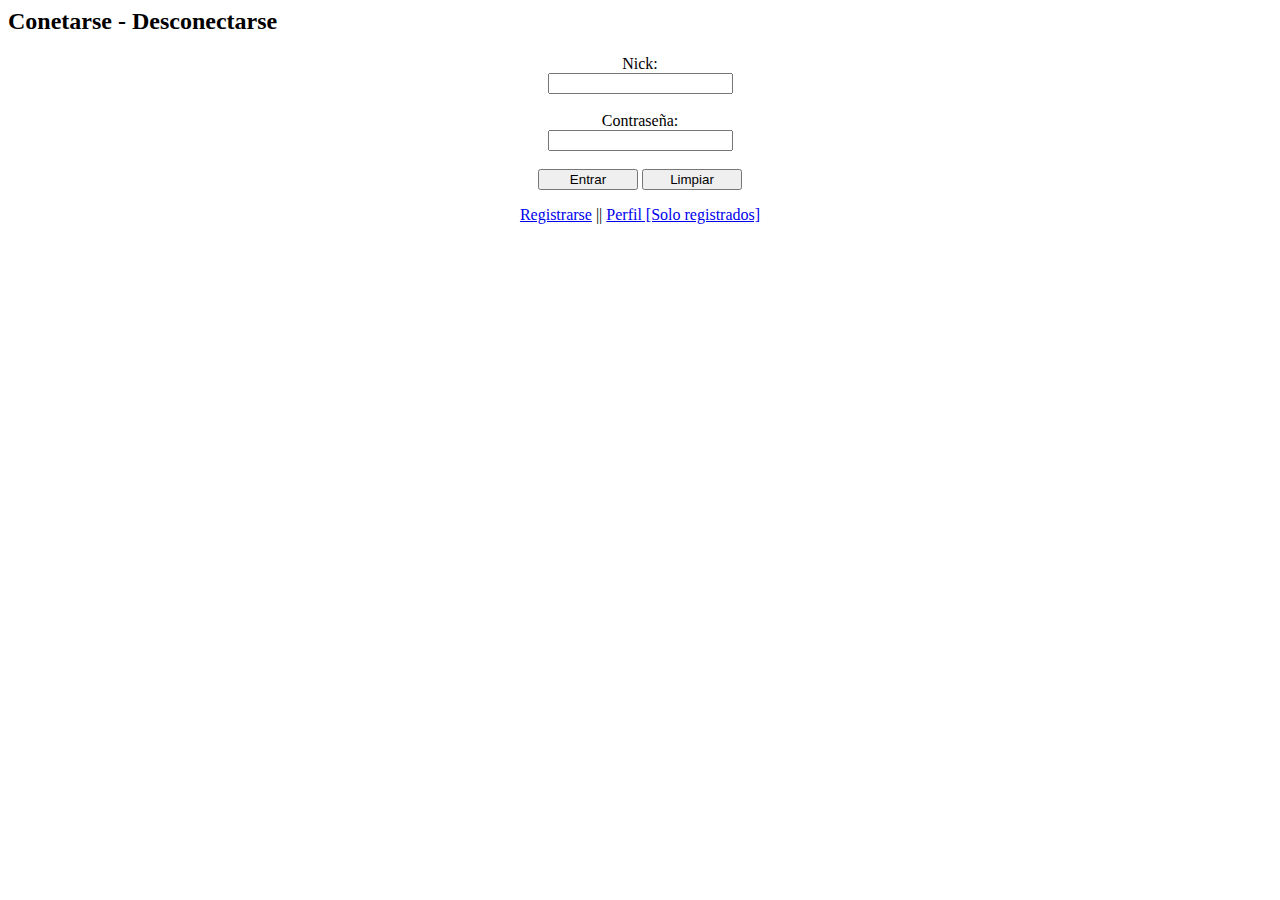
<file: Tecnologias Web/Otros/registro/registro/index.html>
<html>
<head>
<meta http-equiv="content-type" content="text/html; charset=utf-8" />
<title>Login</title>
</head>
<body>
<h2>Conetarse -  Desconectarse</h2>
<div align="center">
	<form name="login_user" action="login.php" method="post" />
		<dt><label>Nick:</label></dt>
		<input type='text' name='nick' /><br /><br />

		<dt><label>Contraseña:</label></dt>
		<input type="password" name='pass' /><br /><br />
		
		<input type="submit" name="login" style="width:100px;" tabindex="6" value="Entrar" />
		<input type="reset" name="Limpiar" style="width:100px;" tabindex="6" value="Limpiar" />
	</form>
	<a href="registro.php">Registrarse</a> || <a href="perfil.php">Perfil [Solo registrados]</a>
</div>
<?php
}
?>
</body>
</html>
</file>
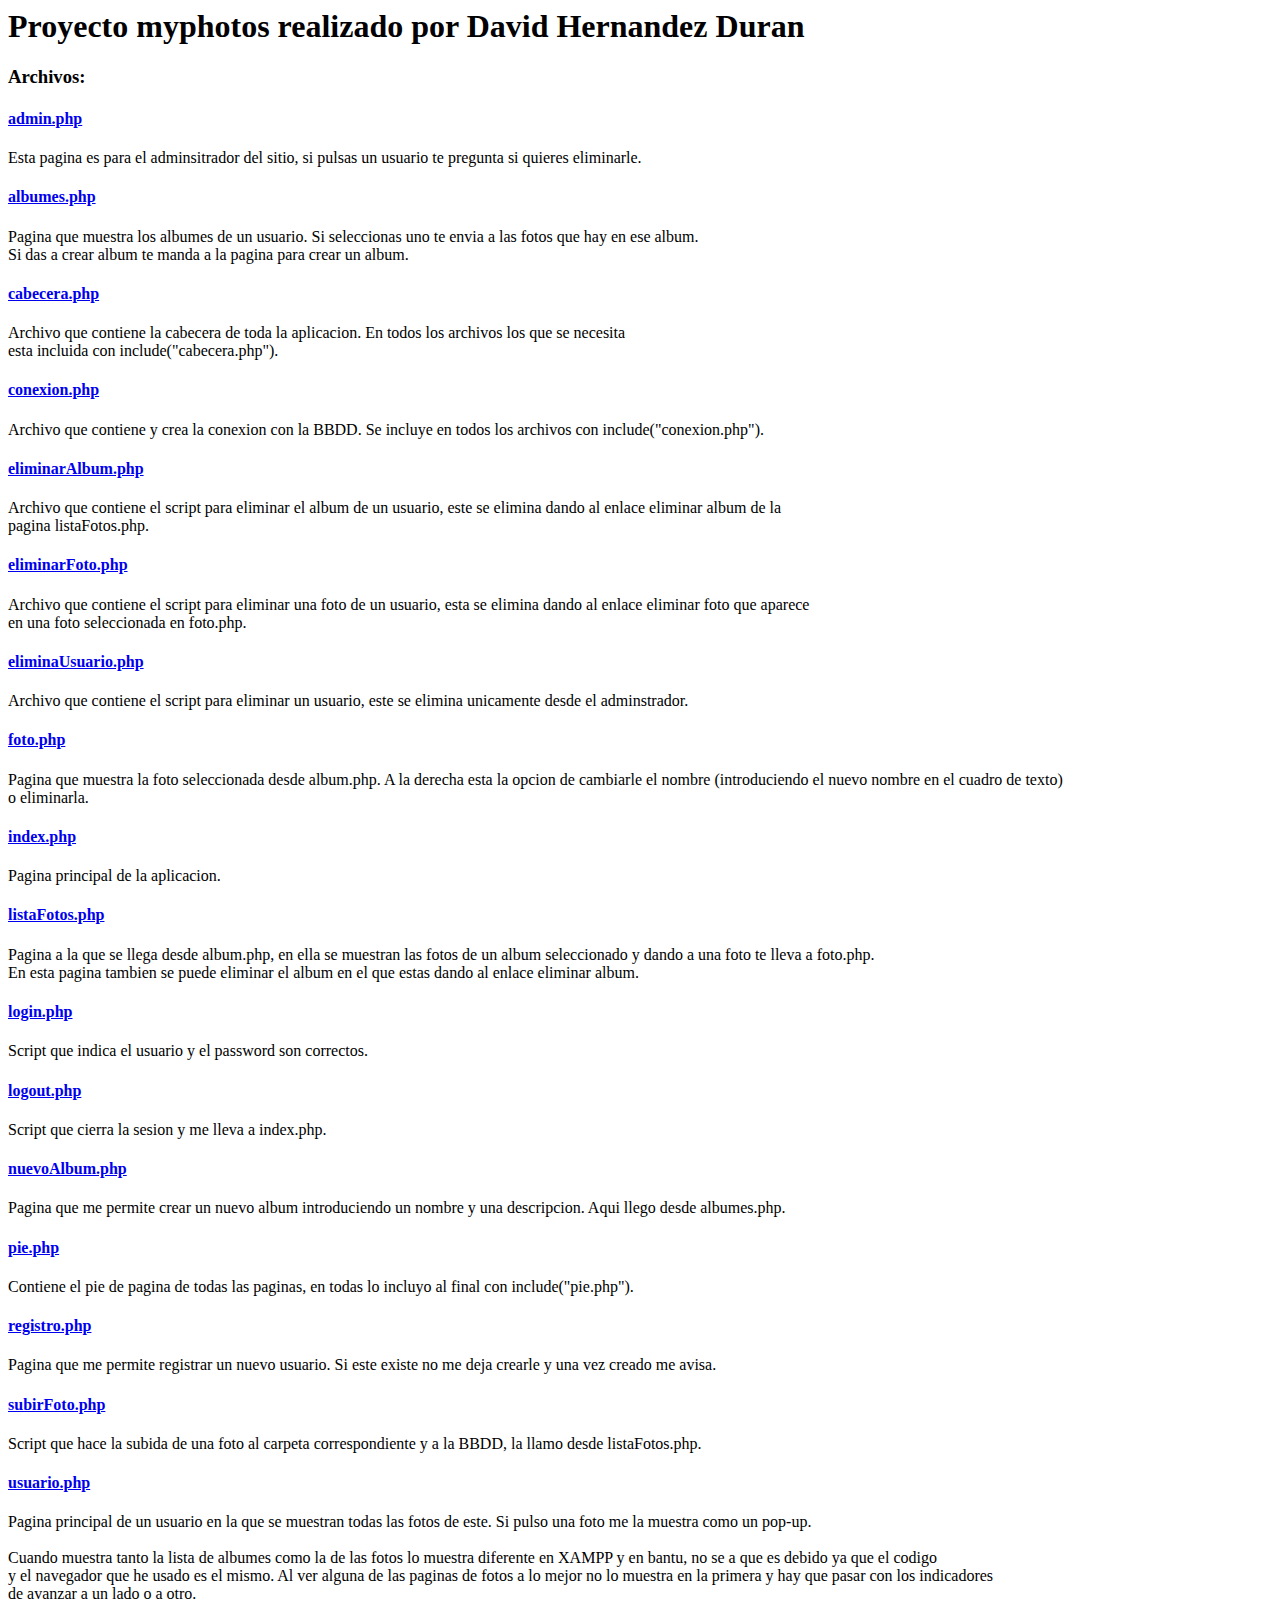
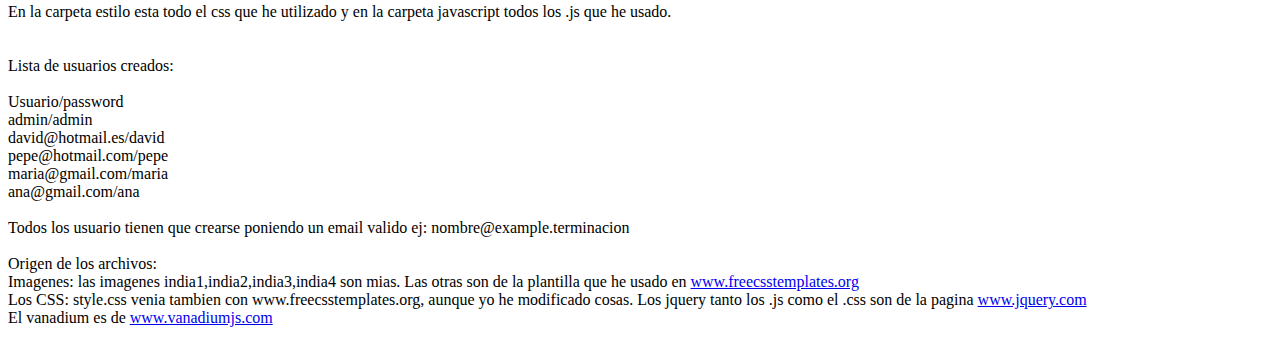
<file: Tecnologias Web/myphotos/entrega.html>
<html>
<head>
</head>
<body>
<h1>Proyecto myphotos realizado por David Hernandez Duran</h1>
<h3>Archivos:</h3>
<h4><a href="codigo/admin.php">admin.php</a></h4>
Esta pagina es para el adminsitrador del sitio, si pulsas un usuario te pregunta si quieres eliminarle.
<h4><a href="codigo/albumes.php">albumes.php</a></h4>
Pagina que muestra los albumes de un usuario. Si seleccionas uno te envia a las fotos que hay en ese album.
<br>Si das a crear album te manda a la pagina para crear un album.
<h4><a href="codigo/cabecera.php">cabecera.php</a></h4>
Archivo que contiene la cabecera de toda la aplicacion. En todos los archivos los que se necesita<br>
esta incluida con include("cabecera.php").
<h4><a href="codigo/conexion.php">conexion.php</a></h4>
Archivo que contiene y crea la conexion con la BBDD. Se incluye en todos los archivos con include("conexion.php").
<h4><a href="codigo/eliminarAlbum.php">eliminarAlbum.php</a></h4>
Archivo que contiene el script para eliminar el album de un usuario, este se elimina dando al enlace eliminar album de la <br>
pagina listaFotos.php.
<h4><a href="codigo/eliminarFoto.php">eliminarFoto.php</a></h4>
Archivo que contiene el script para eliminar una foto de un usuario, esta se elimina dando al enlace eliminar foto que aparece <br>
en una foto seleccionada en foto.php.
<h4><a href="codigo/eliminaUsuario.php">eliminaUsuario.php</a></h4>
Archivo que contiene el script para eliminar un usuario, este se elimina unicamente desde el adminstrador.
<h4><a href="codigo/foto.php">foto.php</a></h4>
Pagina que muestra la foto seleccionada desde album.php. A la derecha esta la opcion de cambiarle el nombre (introduciendo el nuevo nombre en el cuadro de texto)<br>
o eliminarla.
<h4><a href="codigo/index.php">index.php</a></h4>
Pagina principal de la aplicacion.
<h4><a href="codigo/listaFotos.php">listaFotos.php</a></h4>
Pagina a la que se llega desde album.php, en ella se muestran las fotos de un album seleccionado y dando a una foto te lleva a foto.php.
<br>En esta pagina tambien se puede eliminar el album en el que estas dando al enlace eliminar album.
<h4><a href="codigo/login.php">login.php</a></h4>
Script que indica el usuario y el password son correctos.
<h4><a href="codigo/logout.php">logout.php</a></h4>
Script que cierra la sesion y me lleva a index.php.
<h4><a href="codigo/nuevoAlbum.php">nuevoAlbum.php</a></h4>
Pagina que me permite crear un nuevo album introduciendo un nombre y una descripcion. Aqui llego desde albumes.php.
<h4><a href="codigo/pie.php">pie.php</a></h4>
Contiene el pie de pagina de todas las paginas, en todas lo incluyo al final con include("pie.php").
<h4><a href="codigo/registro.php">registro.php</a></h4>
Pagina que me permite registrar un nuevo usuario. Si este existe no me deja crearle y una vez creado me avisa.
<h4><a href="codigo/subirFoto.php">subirFoto.php</a></h4>
Script que hace la subida de una foto al carpeta correspondiente y a la BBDD, la llamo desde listaFotos.php.
<h4><a href="codigo/usuario.php">usuario.php</a></h4>
Pagina principal de un usuario en la que se muestran todas las fotos de este. Si pulso una foto me la muestra como un pop-up.
<br><br>
Cuando muestra tanto la lista de albumes como la de las fotos lo muestra diferente en XAMPP y en bantu, no se a que es debido ya que el codigo<br>
y el navegador que he usado es el mismo. Al ver alguna de las paginas de fotos a lo mejor no lo muestra en la primera y hay que pasar con los indicadores<br>
de avanzar a un lado o a otro.<br>
En la carpeta estilo esta todo el css que he utilizado y en la carpeta javascript todos los .js que he usado.
<br><br><br>
Lista de usuarios creados:
<br><br>
Usuario/password
<br>
admin/admin
<br>
david@hotmail.es/david
<br>
pepe@hotmail.com/pepe
<br>
maria@gmail.com/maria
<br>
ana@gmail.com/ana
<br><br>Todos los usuario tienen que crearse poniendo un email valido ej: nombre@example.terminacion

<br><br>
Origen de los archivos:<br>
Imagenes: las imagenes india1,india2,india3,india4 son mias. Las otras son de la plantilla que he usado en 
<a href='http://www.freecsstemplates.org'>www.freecsstemplates.org</a>
<br>
Los CSS: style.css venia tambien con www.freecsstemplates.org, aunque yo he modificado cosas.
Los jquery tanto los .js como el .css son de la pagina <a href='http://www.jquery.com'>www.jquery.com</a><br>
El vanadium es de <a href='http://www.vanadiumjs.com'>www.vanadiumjs.com</a>
<br><br>

</body>
</html>
</file>
